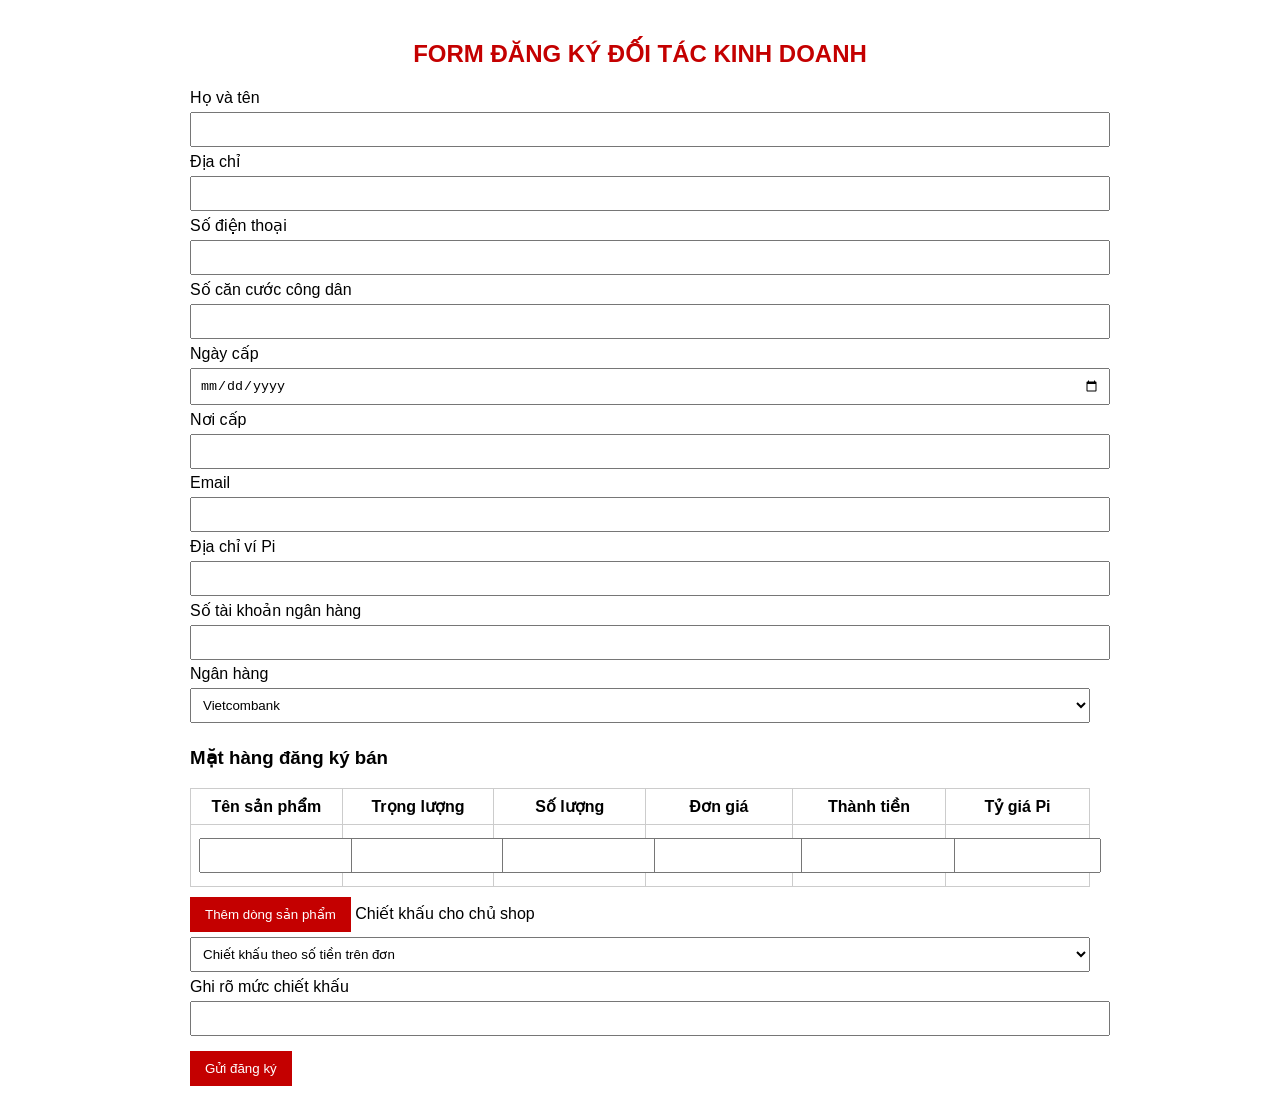
<file: doitackd/index.html>
<!DOCTYPE html>
<html lang="vi">
<head>
<meta charset="UTF-8">
<title>Đăng ký đối tác kinh doanh</title>

<style>
body{
font-family: Arial;
max-width:900px;
margin:auto;
padding:20px;
}

h2{
text-align:center;
color:#c40000;
}

input,select{
width:100%;
padding:8px;
margin:5px 0;
}

table{
width:100%;
border-collapse:collapse;
margin-top:10px;
}

table,th,td{
border:1px solid #ccc;
}

th,td{
padding:8px;
text-align:center;
}

button{
padding:10px 15px;
margin-top:10px;
background:#c40000;
color:white;
border:none;
cursor:pointer;
}
</style>

<script>

function tinhTien(row){
let sl=row.querySelector(".soluong").value
let dg=row.querySelector(".dongia").value
row.querySelector(".thanhtien").value=sl*dg
}

function themDong(){

let table=document.getElementById("bangsp")

let row=table.insertRow()

row.innerHTML=`
<td><input name="ten_sp[]"></td>
<td><input name="trongluong[]"></td>
<td><input type="number" class="soluong" name="soluong[]" onkeyup="tinhTien(this.parentElement.parentElement)"></td>
<td><input type="number" class="dongia" name="dongia[]" onkeyup="tinhTien(this.parentElement.parentElement)"></td>
<td><input class="thanhtien" name="thanhtien[]" readonly></td>
<td><input name="tygia_pi[]"></td>
`

}

</script>

</head>

<body>

<h2>FORM ĐĂNG KÝ ĐỐI TÁC KINH DOANH</h2>

<form action="https://formspree.io/f/yourID" method="POST">

<label>Họ và tên</label>
<input type="text" name="hoten" required>

<label>Địa chỉ</label>
<input type="text" name="diachi">

<label>Số điện thoại</label>
<input type="text" name="sdt">

<label>Số căn cước công dân</label>
<input type="text" name="cccd">

<label>Ngày cấp</label>
<input type="date" name="ngaycap">

<label>Nơi cấp</label>
<input type="text" name="noicap">

<label>Email</label>
<input type="email" name="email">

<label>Địa chỉ ví Pi</label>
<input type="text" name="pi">

<label>Số tài khoản ngân hàng</label>
<input type="text" name="stk">

<label>Ngân hàng</label>
<select name="nganhang">

<option>Vietcombank</option>
<option>BIDV</option>
<option>VietinBank</option>
<option>Agribank</option>
<option>Techcombank</option>
<option>MB Bank</option>
<option>ACB</option>
<option>Sacombank</option>
<option>VPBank</option>
<option>TPBank</option>
<option>SHB</option>

</select>

<h3>Mặt hàng đăng ký bán</h3>

<table>

<thead>
<tr>
<th>Tên sản phẩm</th>
<th>Trọng lượng</th>
<th>Số lượng</th>
<th>Đơn giá</th>
<th>Thành tiền</th>
<th>Tỷ giá Pi</th>
</tr>
</thead>

<tbody id="bangsp">

<tr>
<td><input name="ten_sp[]"></td>
<td><input name="trongluong[]"></td>
<td><input type="number" class="soluong" name="soluong[]" onkeyup="tinhTien(this.parentElement.parentElement)"></td>
<td><input type="number" class="dongia" name="dongia[]" onkeyup="tinhTien(this.parentElement.parentElement)"></td>
<td><input class="thanhtien" name="thanhtien[]" readonly></td>
<td><input name="tygia_pi[]"></td>
</tr>

</tbody>

</table>

<button type="button" onclick="themDong()">Thêm dòng sản phẩm</button>

<label>Chiết khấu cho chủ shop</label>

<select name="chietkhau">

<option>Chiết khấu theo số tiền trên đơn</option>
<option>Chiết khấu theo % doanh thu tháng</option>

</select>

<label>Ghi rõ mức chiết khấu</label>
<input type="text" name="mucchietkhau">

<input type="hidden" name="_cc" value="">

<br>

<button type="submit">Gửi đăng ký</button>

</form>

</body>
</html>
</file>
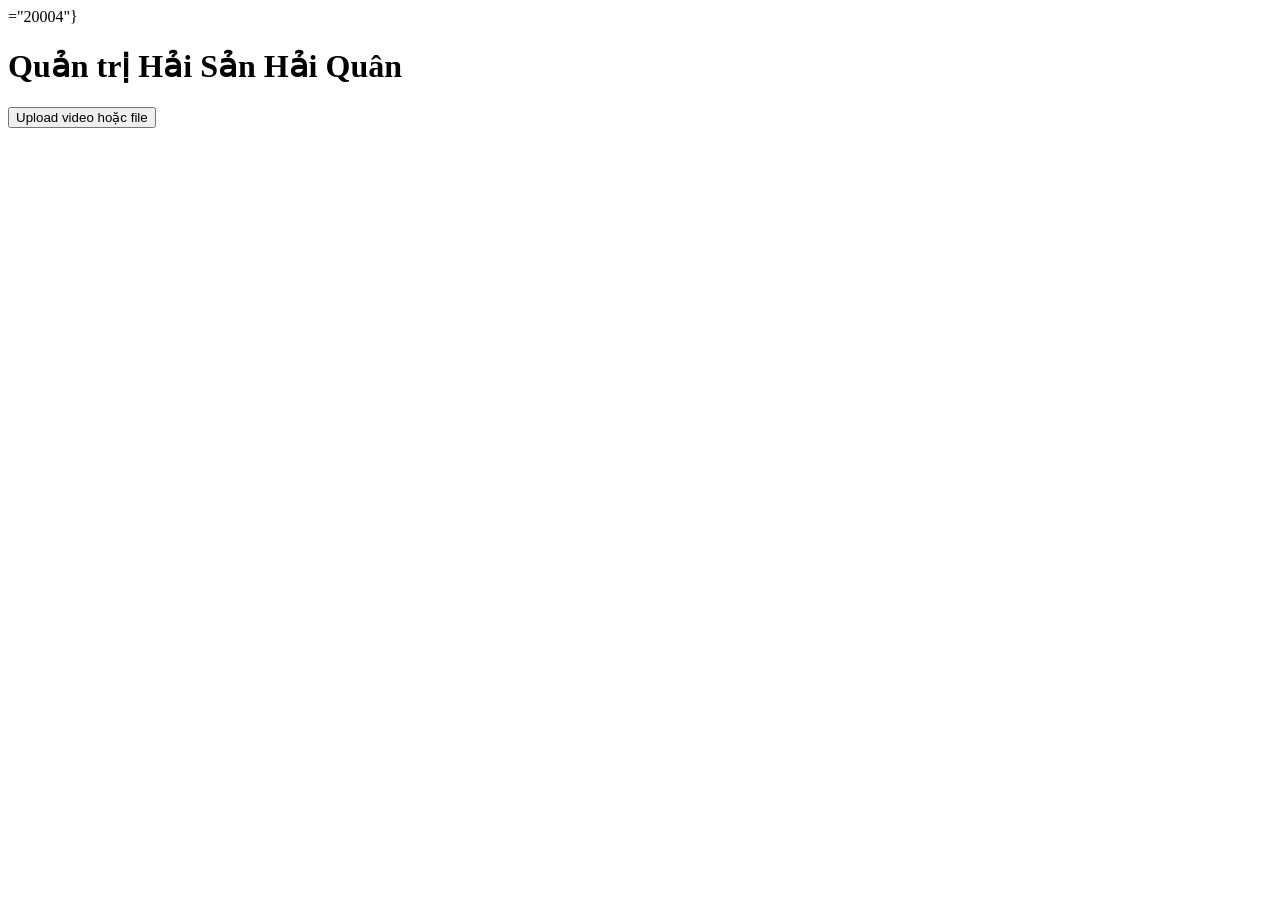
<file: admin.html>
="20004"}
<!DOCTYPE html>
<html>
<head>
<meta charset="UTF-8">
<title>Quản trị website</title>
</head>

<body>

<h1>Quản trị Hải Sản Hải Quân</h1>

<a href="upload.html">

<button>Upload video hoặc file</button>

</a>

</body
</file>
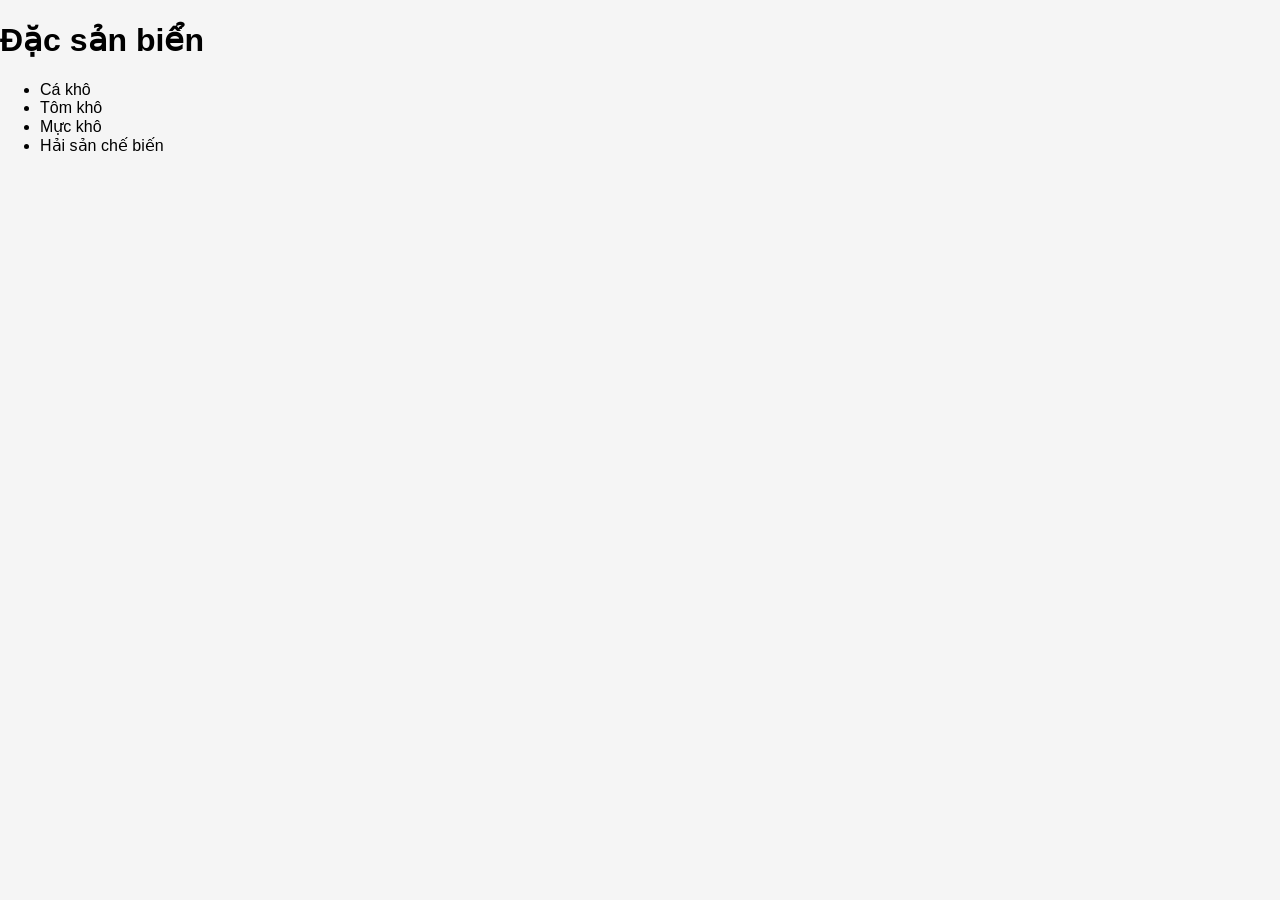
<file: dacsanbien.html>
<!DOCTYPE html>
<html>
<head>
<meta charset="UTF-8">
<title>Đặc sản biển</title>
<link rel="stylesheet" href="css/style.css">
</head>

<body>

<h1>Đặc sản biển</h1>

<ul>
<li>Cá khô</li>
<li>Tôm khô</li>
<li>Mực khô</li>
<li>Hải sản chế biến</li>
</ul>

</body>
</html>
</file>
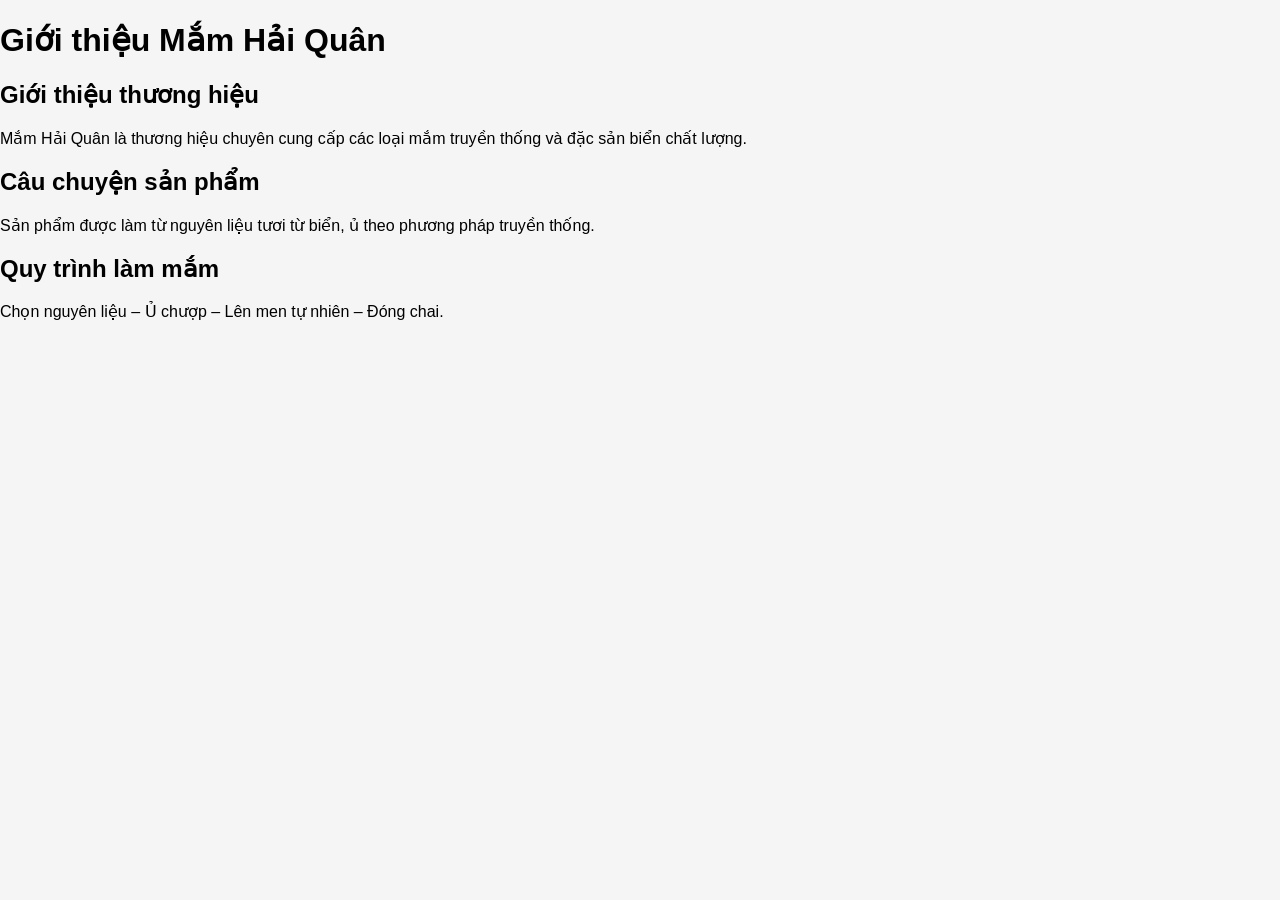
<file: gioithieu.html>
<!DOCTYPE html>
<html lang="vi">
<head>
<meta charset="UTF-8">
<title>Giới thiệu</title>
<link rel="stylesheet" href="css/style.css">
</head>

<body>

<h1>Giới thiệu Mắm Hải Quân</h1>

<h2>Giới thiệu thương hiệu</h2>
<p>Mắm Hải Quân là thương hiệu chuyên cung cấp các loại mắm truyền thống và đặc sản biển chất lượng.</p>

<h2>Câu chuyện sản phẩm</h2>
<p>Sản phẩm được làm từ nguyên liệu tươi từ biển, ủ theo phương pháp truyền thống.</p>

<h2>Quy trình làm mắm</h2>
<p>Chọn nguyên liệu – Ủ chượp – Lên men tự nhiên – Đóng chai.</p>

</body>
</html>
</file>
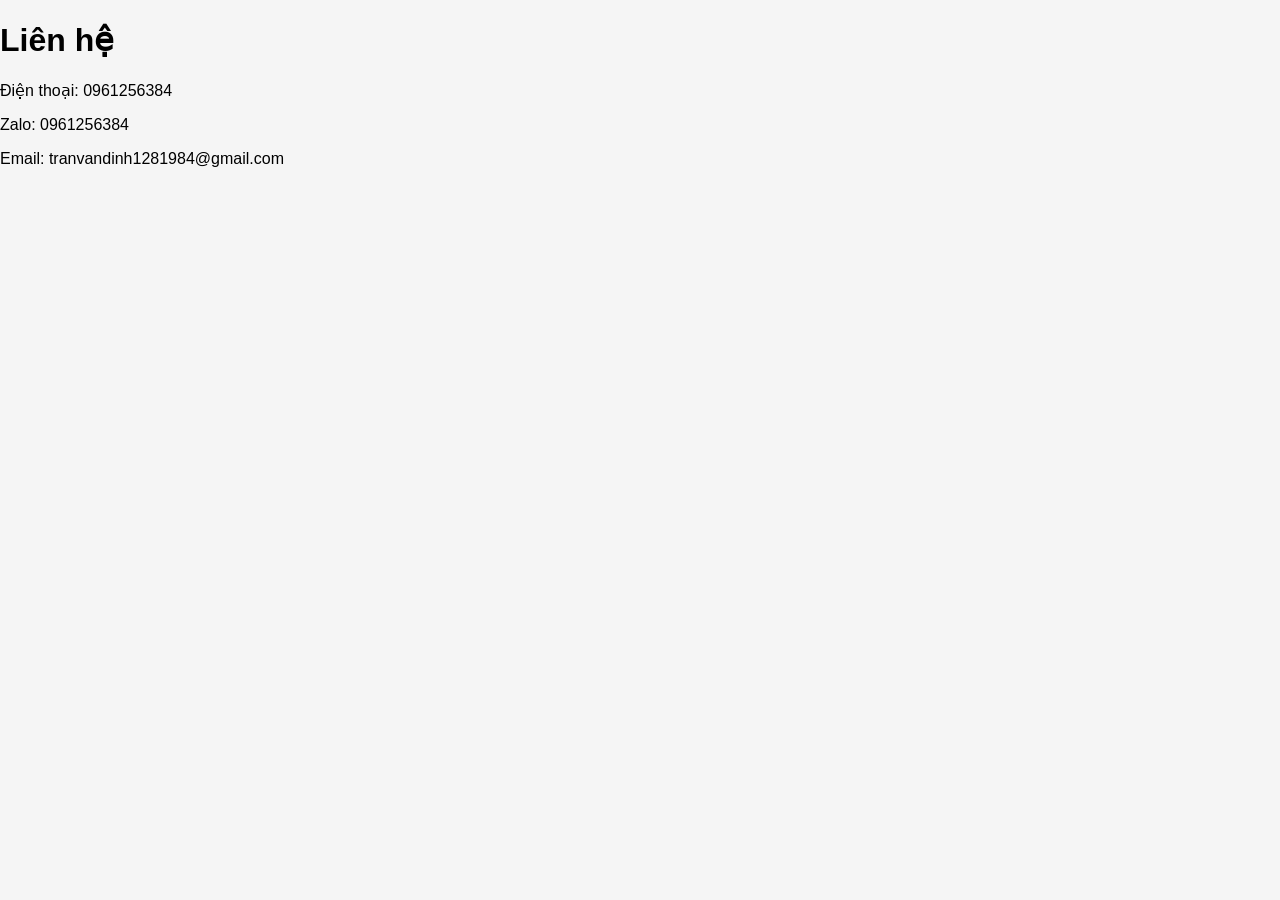
<file: lienhe.html>
<!DOCTYPE html>
<html>
<head>
<meta charset="UTF-8">
<title>Liên hệ</title>
<link rel="stylesheet" href="css/style.css">
</head>

<body>

<h1>Liên hệ</h1>

<p>Điện thoại: 0961256384</p>

<p>Zalo: 0961256384</p>

<p>Email: tranvandinh1281984@gmail.com</p>

</body>
</html>
</file>
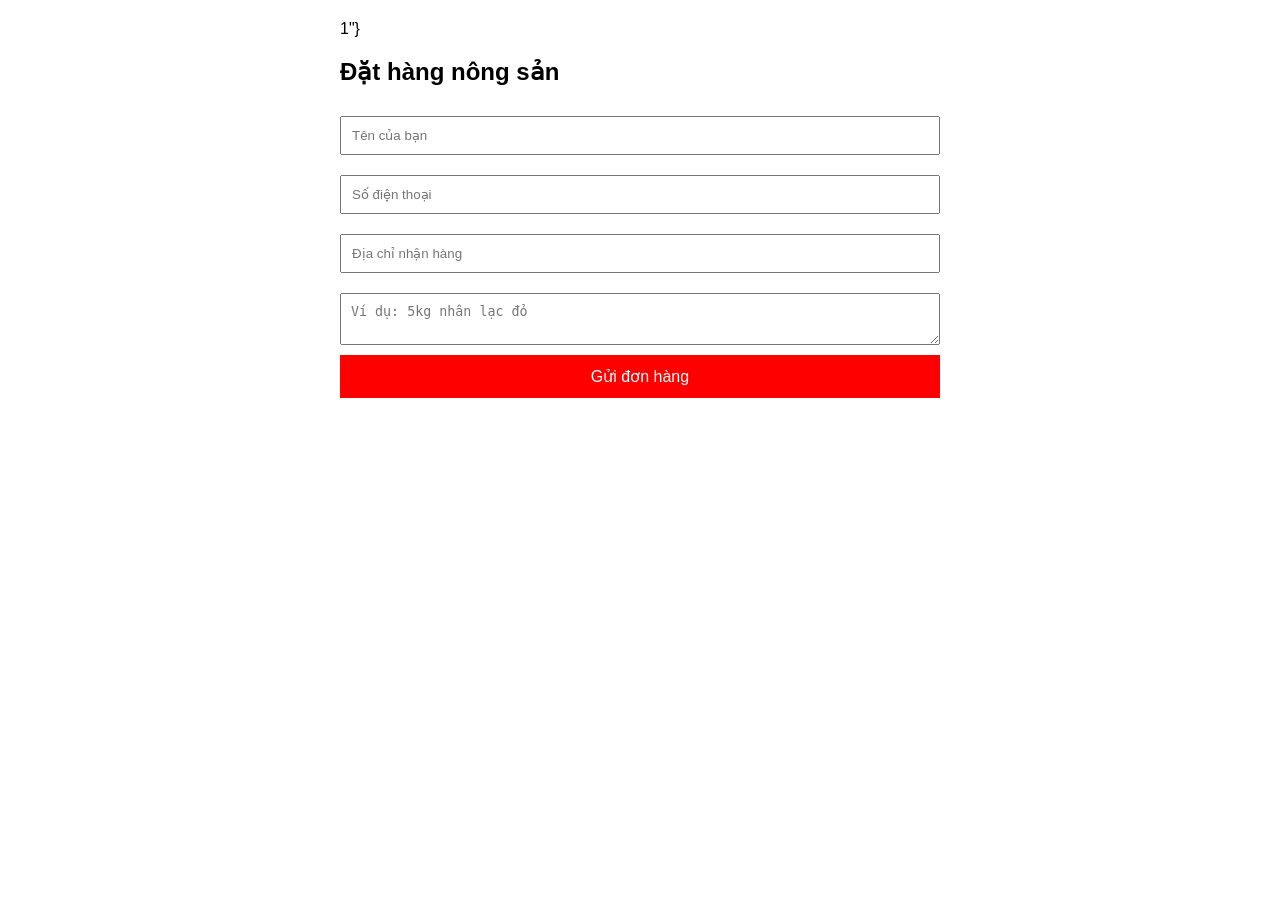
<file: order.html>
1"}
<!DOCTYPE html>
<html lang="vi">
<head>
<meta charset="UTF-8">
<title>Đặt hàng</title>
<style>
body{
font-family: Arial;
max-width:600px;
margin:auto;
padding:20px;
}
input,textarea{
width:100%;
padding:10px;
margin:10px 0;
}
button{
background:red;
color:white;
padding:12px;
border:none;
width:100%;
font-size:16px;
}
</style>
</head>

<body>

<h2>Đặt hàng nông sản</h2>

<form action="https://formsubmit.co/tranvandinh1281984@gmail.com" method="POST">

<input type="text" name="Tên khách hàng" placeholder="Tên của bạn" required>

<input type="tel" name="Số điện thoại" placeholder="Số điện thoại" required>

<input type="text" name="Địa chỉ" placeholder="Địa chỉ nhận hàng" required>

<textarea name="Sản phẩm đặt mua" placeholder="Ví dụ: 5kg nhân lạc đỏ"></textarea>

<input type="hidden" name="_subject" value="Đơn hàng từ website nhân lạc đỏ">

<input type="hidden" name="_captcha" value="false">

<button type="submit">Gửi đơn hàng</button>

</form>

</body>
</ht
</file>
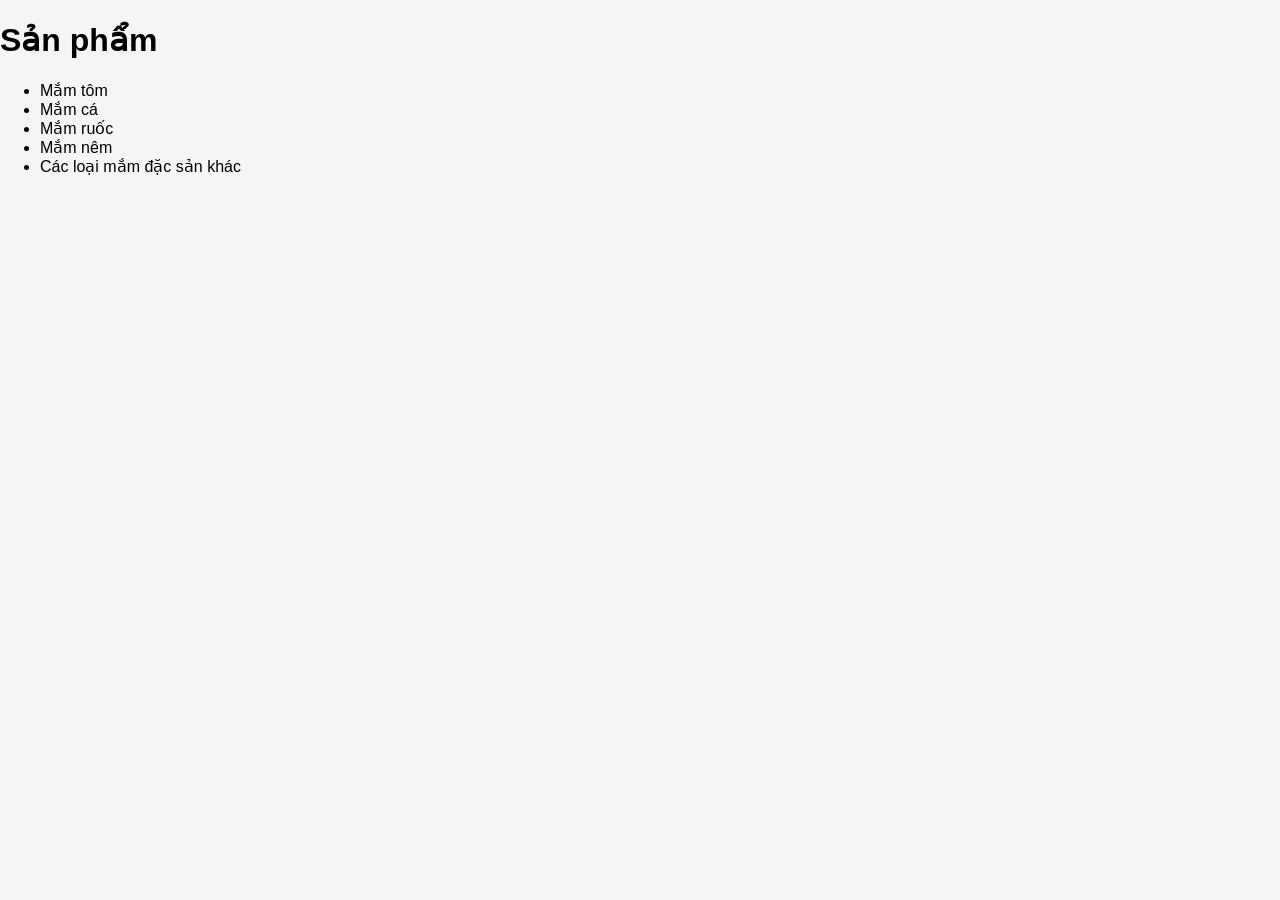
<file: sanpham.html>
<!DOCTYPE html>
<html>
<head>
<meta charset="UTF-8">
<title>Sản phẩm</title>
<link rel="stylesheet" href="css/style.css">
</head>

<body>

<h1>Sản phẩm</h1>

<ul>

<li>Mắm tôm</li>
<li>Mắm cá</li>
<li>Mắm ruốc</li>
<li>Mắm nêm</li>
<li>Các loại mắm đặc sản khác</li>

</ul>

</body>
</html>
</file>
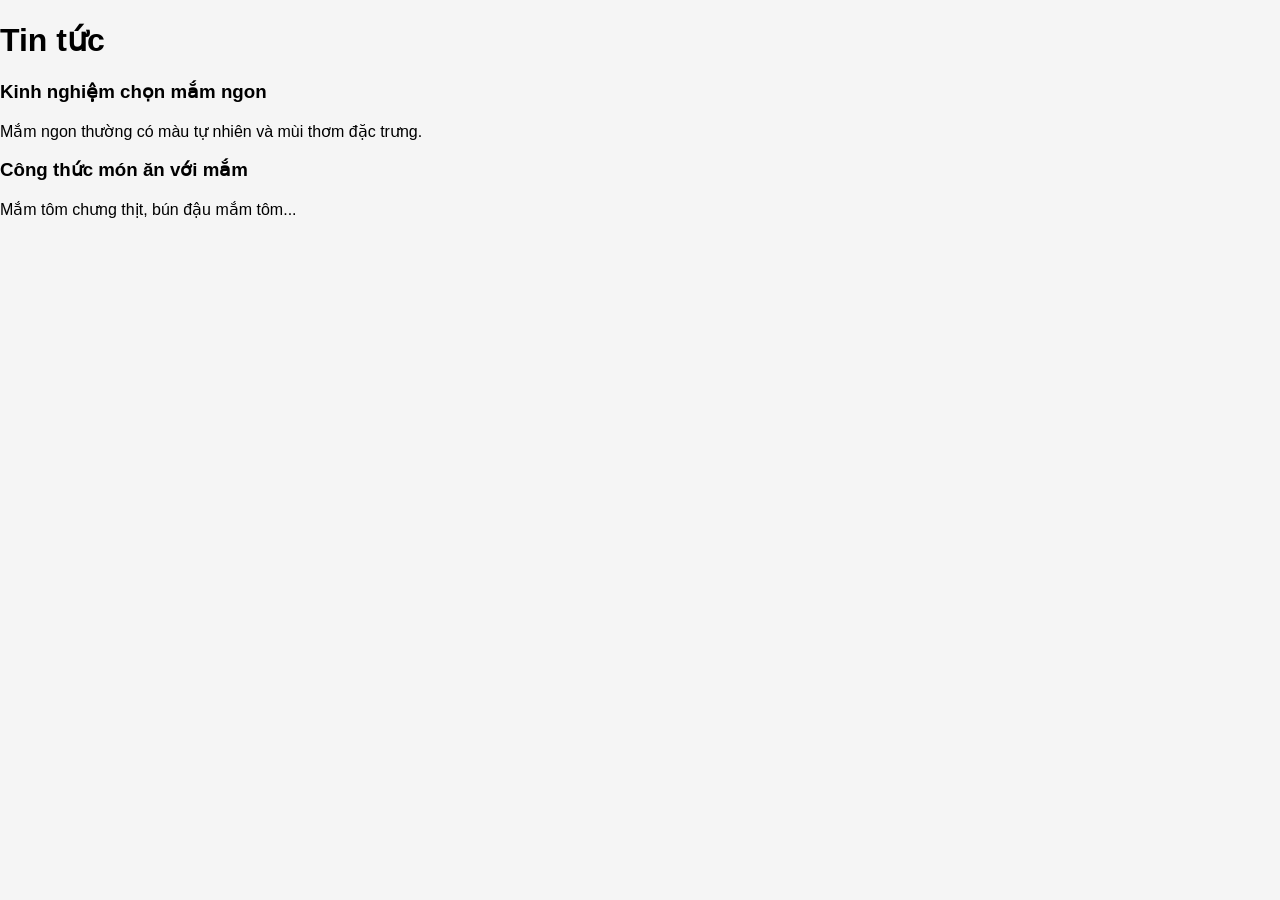
<file: tintuc.html>
<!DOCTYPE html>
<html>
<head>
<meta charset="UTF-8">
<title>Tin tức</title>
<link rel="stylesheet" href="css/style.css">
</head>

<body>

<h1>Tin tức</h1>

<h3>Kinh nghiệm chọn mắm ngon</h3>
<p>Mắm ngon thường có màu tự nhiên và mùi thơm đặc trưng.</p>

<h3>Công thức món ăn với mắm</h3>
<p>Mắm tôm chưng thịt, bún đậu mắm tôm...</p>

</body>
</html>
</file>
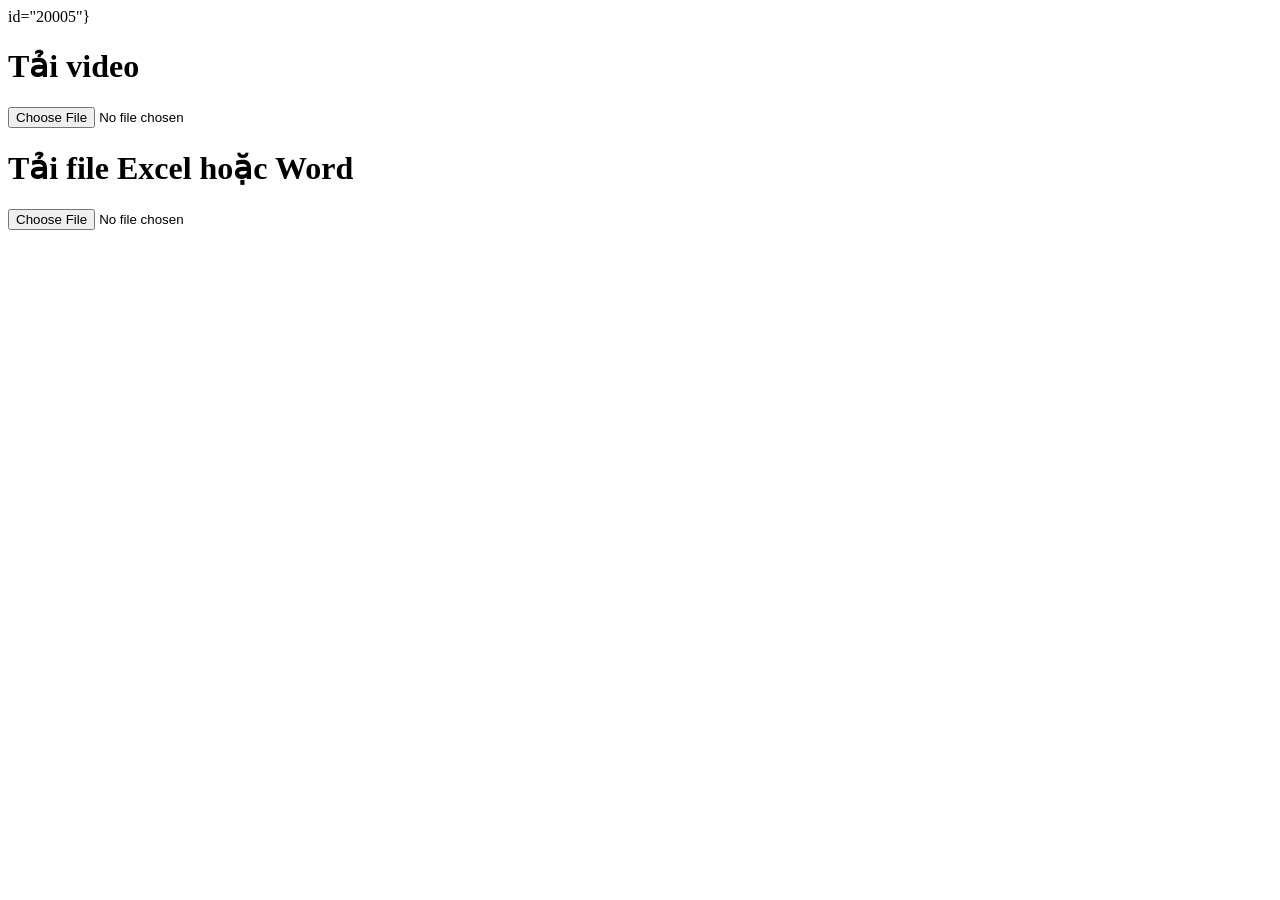
<file: upload.html>
id="20005"}
<!DOCTYPE html>
<html>
<head>
<meta charset="UTF-8">
<title>Upload dữ liệu</title>
</head>

<body>

<h1>Tải video</h1>

<input type="file" accept="video/*">

<h1>Tải file Excel hoặc Word</h1>

<input type="file" accept=".xlsx,.xls,.doc,.docx">

</bo
</file>
<file: css/style.css>
body{
font-family:Arial;
margin:0;
background:#f5f5f5;
}

header{
background:#0b5ed7;
color:white;
text-align:center;
padding:20px;
}

nav a{
color:white;
margin:10px;
text-decoration:none;
}

section{
padding:20px;
}

.product{
width:250px;
display:inline-block;
background:white;
padding:10px;
margin:10px;
}

.product img{
width:100%;
}

footer{
background:#333;
color:white;
text-align:center;
padding:10px;
}
</file>
